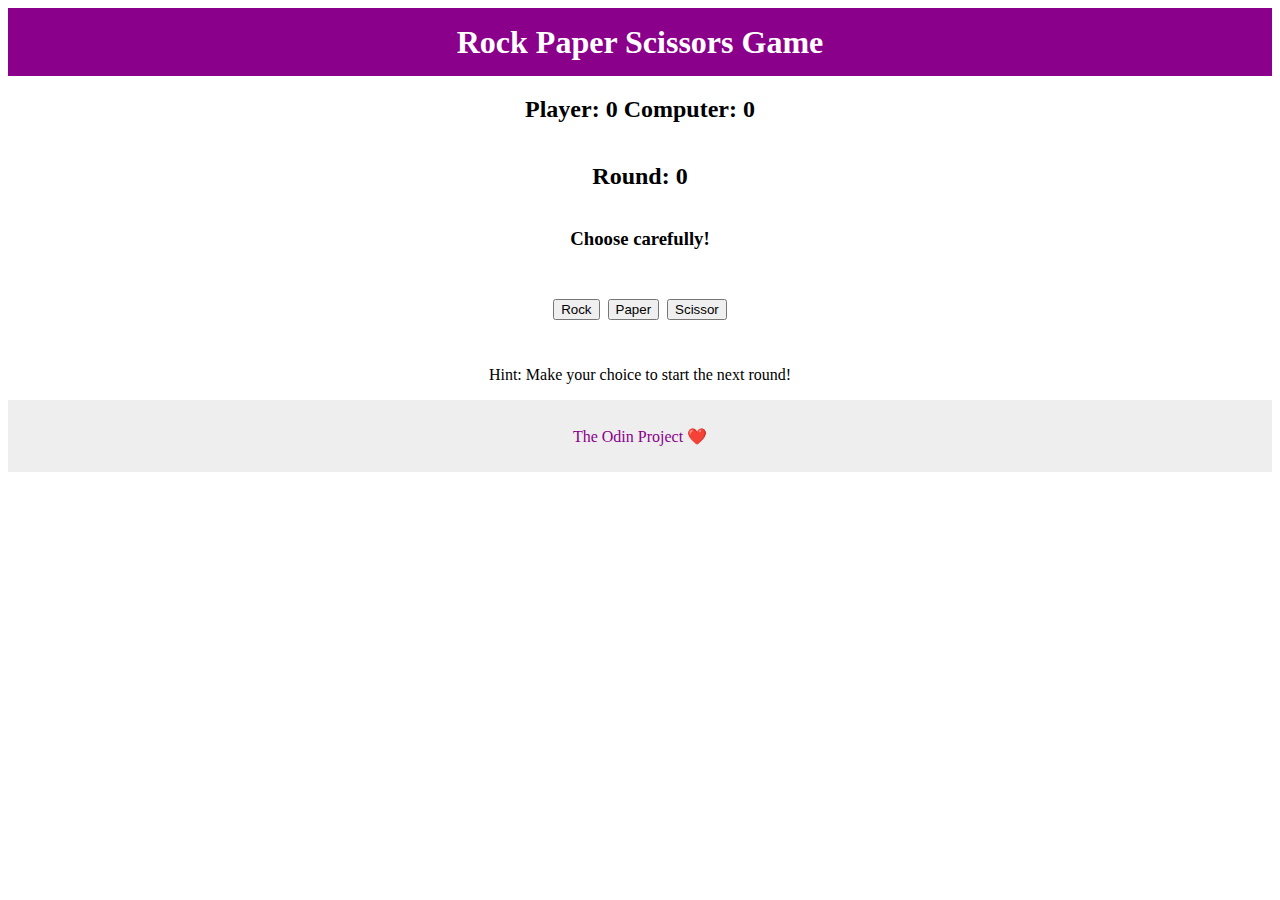
<file: index.html>
<!DOCTYPE html>
<html lang="en">
<head>
  <meta charset="UTF-8">
  <meta name="viewport" content="width=device-width, initial-scale=1.0">
  <title>Rock Paper Scissors Game</title>
  <script src="logic.js" defer></script> 
  <link rel="stylesheet" href="style.css">
</head>
<body>
  <div class="header">
    Rock Paper Scissors Game
  </div>
  <div id="gameWindow">
    <h2 id="scores">Player: 0 Computer: 0</h2>
    <h2 id="rounds">Round: 0</h2>

    
    <div id="roundResult">
      <h3 id="status">Who won?</h3>
      <button id="nextRound">Next Round</button>
    </div>

    <div id="choice">
      <h3>Choose carefully!</h3>
      <ul>
        <li><button id="rock">Rock</button></li>
        <li><button id="paper">Paper</button></li>
        <li><button id="scissor">Scissor</button></li>
      </ul>
      <p>Hint: Make your choice to start the next round!</p>
    </div>

  </div>
  <div class="footer">
    The Odin Project ❤️
  </div>
</body>
</html>
</file>
<file: style.css>
.header {
    height: 44px;
    background: darkmagenta;
    color: white;
    font-size: 32px;
    font-weight: 900;
    padding: 12px 16px;
    margin: 0px;
    display: flex;
    align-items: center;
    justify-content: center;
  }
  
  .footer {
    height: 72px;
    background: #eee;
    color: darkmagenta;
    display: flex;
    justify-content: center;
    align-items: center;
  }

  #gameWindow {
    display: flex;
    flex-direction: column;
    justify-content: center;
    align-items: center;
  }

  ul {
    list-style-type: none;
    display: flex;
    flex-direction: row;
    gap: 8px;
    margin: 0;
    padding: 30px;
  }

  #choice {
    display: flex;
    flex-direction: column;
    justify-content: center;
    align-items: center;
  }

  #roundResult {
    display: none;
    flex-direction: column;
    justify-content: center;
    align-items: center;
    padding: 20px;
  }
</file>
